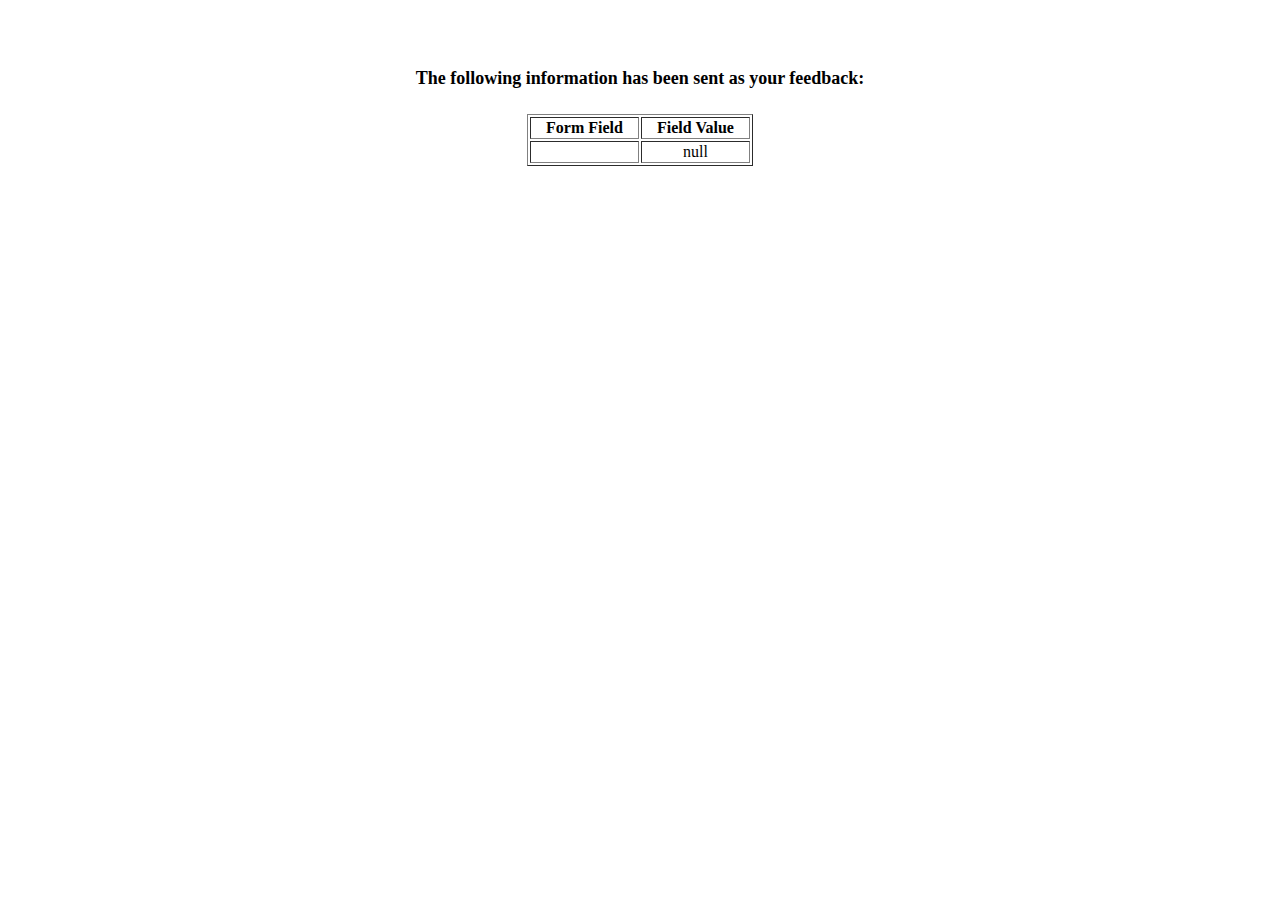
<file: show-data.html>
<!DOCTYPE html>

<html>

<head>
  <title>Feedback Sent</title>
</head>

<body>
  <p align="center">&nbsp;</p>
  <h1 align="center">
    <font size="+1">The following information has been sent as your
      feedback:</font>
  </h1>

  <table border="1" align=center width="226">
    <tr>
      <th align="center">Form Field</th>
      <th align="center">Field Value</th>
    </tr>

    <script language="javascript">
      var args = location.search.substr(1).split('&');
      for (var i = 0; i < args.length; ++i) {
        var parts = args[i].split('=');
        if (parts != null) {
          var field = parts[0];
          var value = parts[1];
          if (value == null) {
            value = "null"
          }
          else {
            value = '"' + unescape(value.replace(/\+/g, ' ')) + '"';
          }

          document.writeln('<tr><td align="center">' + field + '</td>');
          document.writeln('<td align="center">' + value + '</td></tr>');
        }
      }
    </script>

    <noscript>
      <tr>
        <td>
          <p>You need to turn on Javascript in your browser.</p>

          <p>In Microsoft Internet Explorer 4 or greater:</p>
          <ul>
            <li>From the "Tools" menu (in IE 4, it's the "View" menu), select "Internet Options".</li>
            <li>Click on the "Security" tab.</li>
            <li>Click on the "Custom Level" button. (In IE 4, select "Custom"
              and then click on "Settings...".)</li>
            <li>Under "Active scripting" make sure "Enable" is selected.</li>
          </ul>

          <p>In Netscape version 4 or greater:</p>
          <ul>
            <li>From the <b>Edit</b> menu, select <b>Preferences</b>.</li>
            <li>In the <b>Category</b> list on the left, click on the word "Advanced".</li>
            <li>In the panel on the right, make sure "Enable JavaScript" is checked.</li>
            <li>Click the <b>OK</b> button.</li>
          </ul>

        </td>
      </tr>
    </noscript>

  </table>
</body>

</html>
</file>
